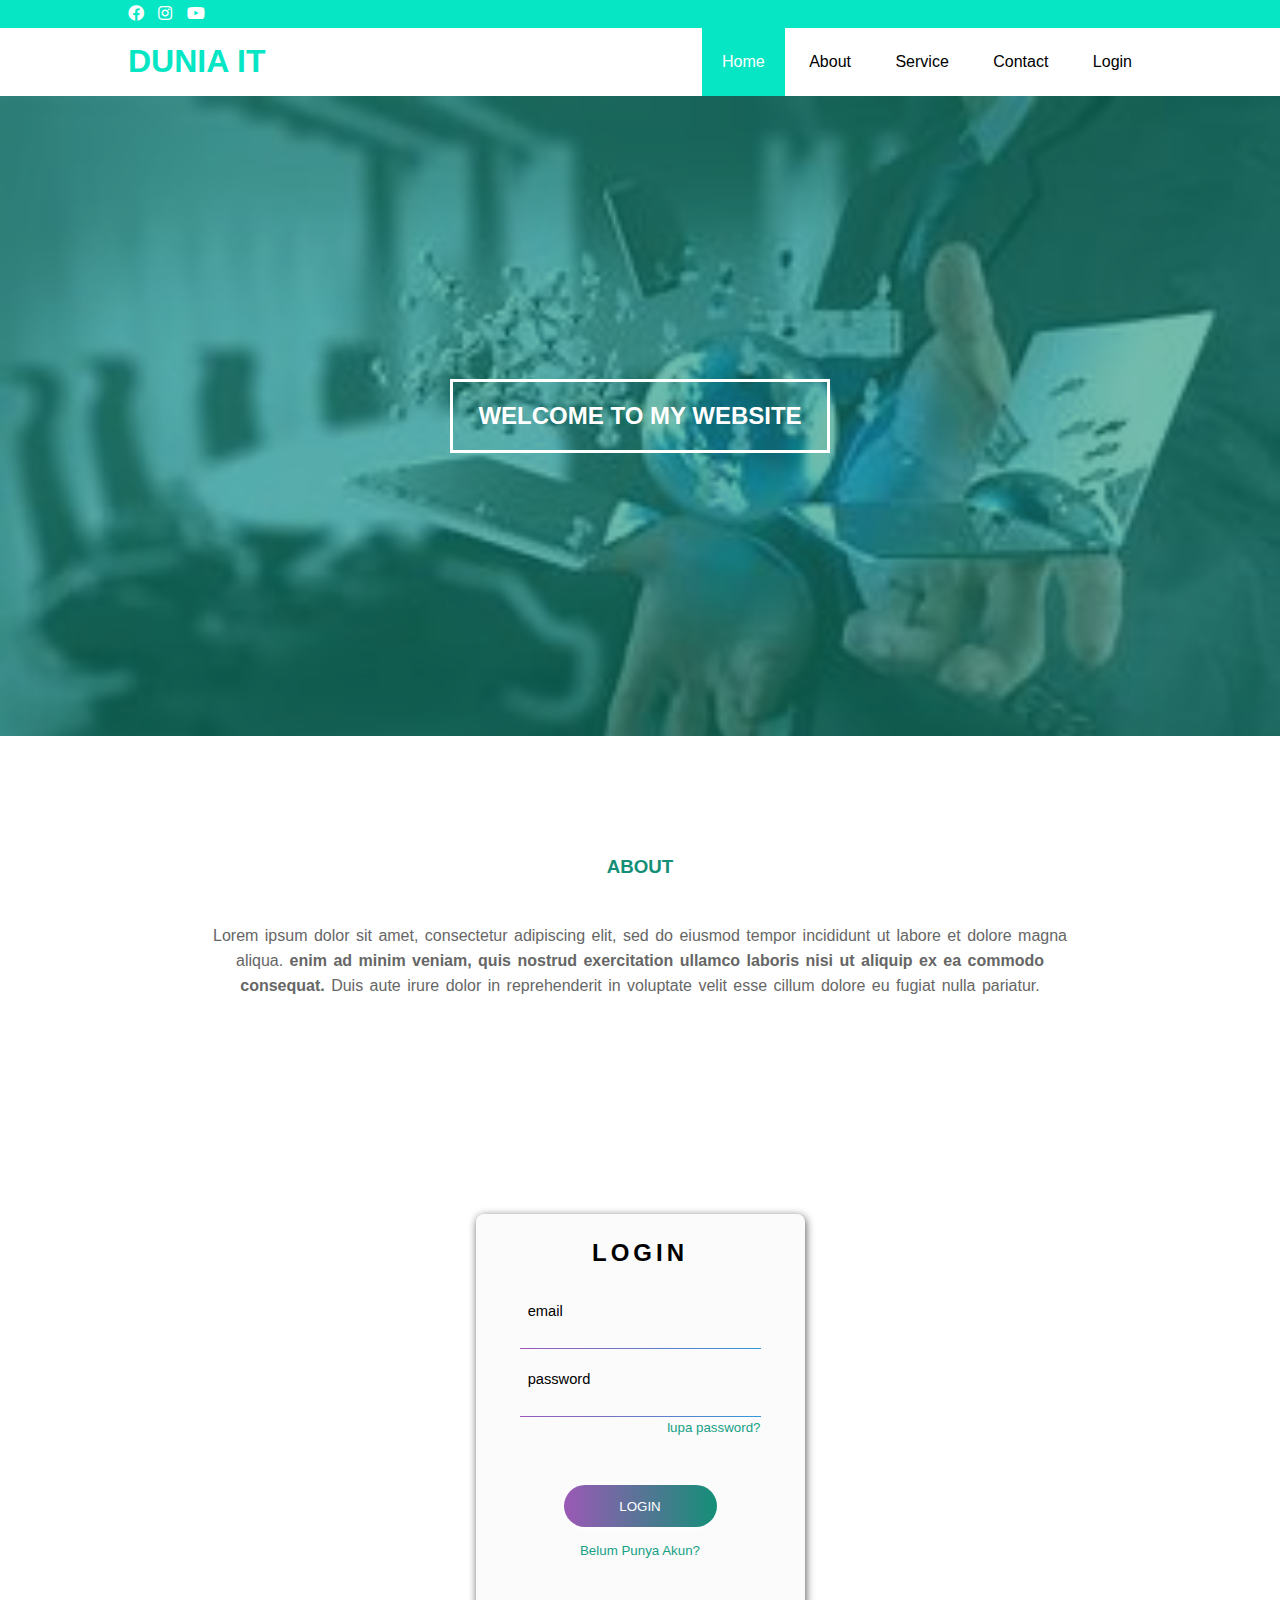
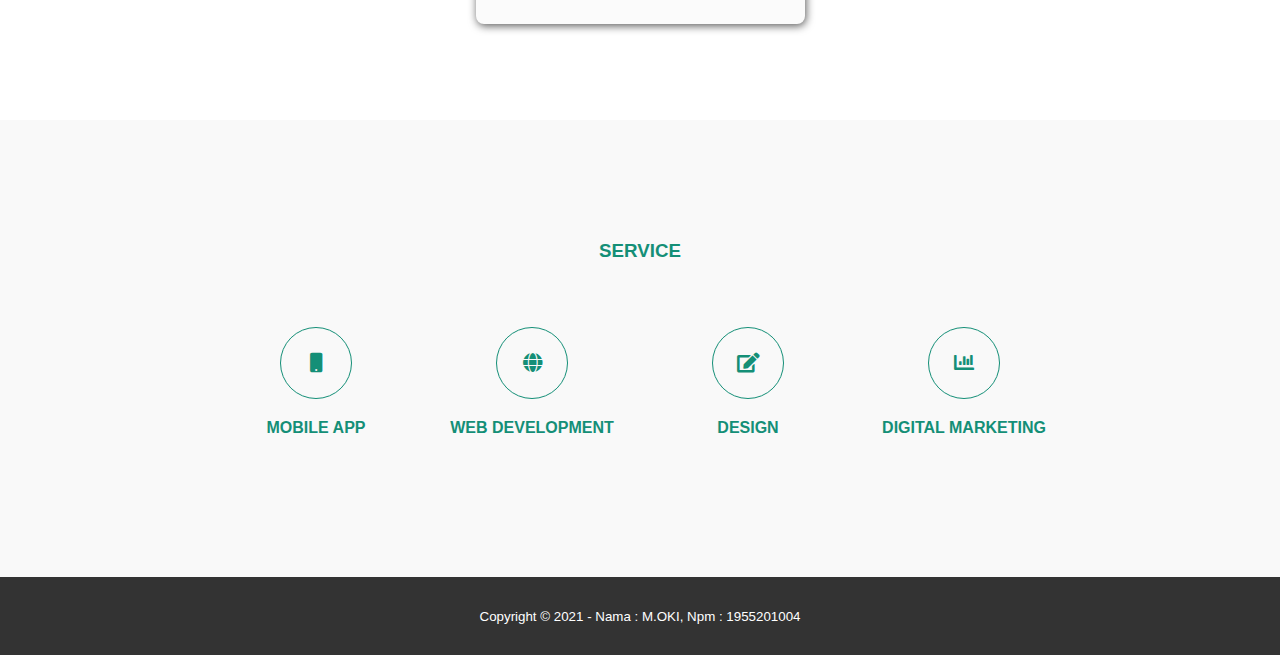
<file: index.html>
<!DOCTYPE html>
<html lang="en">
<head>
    <meta charset="UTF-8">
    <meta http-equiv="X-UA-Compatible" content="IE=edge">
    <meta name="viewport" content="width=device-width, initial-scale=1.0">
    <title>DUNIA IT</title>
    <link rel="stylesheet" href="css/style.css">
    <link href="https://cdnjs.cloudflare.com/ajax/libs/font-awesome/5.13.0/css/all.min.css" rel="stylesheet">
    <script src="https://code.jquery.com/jquery-3.6.0.min.js" integrity="sha256-/xUj+3OJU5yExlq6GSYGSHk7tPXikynS7ogEvDej/m4=" crossorigin="anonymous"></script>
</head>
<body>
    <!-- loader -->
    <div class="bg-loader">
        <div class="loader"></div>
    </div>

    <!-- header -->
    <div class="medsos">
        <div class="container">
            <ul>
                <li><a href="#"><i class="fab fa-facebook"></i></a></li>
                <li><a href="#"><i class="fab fa-instagram"></i></a></li>
                <li><a href="#"><i class="fab fa-youtube"></i></a></li>
            </ul>
        </div>
    </div>
    <header>
        <div class="container">
            <h1><a href="index.html">DUNIA IT</a></h1>
            <ul>
                <li class="active"> <a href="index.html">Home</a></li>
                <li> <a href="about.html">About</a></li>
                <li> <a href="service.html">Service</a></li>
                <li> <a href="contact.html">Contact</a></li>
                <li> <a href="login.html">Login</a></li>
            </ul>
        </div>
    </header>
    

    <!-- banner -->
    <section class="banner">
        <h2>WELCOME TO MY WEBSITE</h2>
    </section>

    <!-- about -->
    <section class="about">
        <div class="container">
            <h3>ABOUT</h3>
            <p>Lorem ipsum dolor sit amet, consectetur adipiscing elit, sed do eiusmod tempor incididunt ut labore et dolore magna aliqua. <strong>enim ad minim veniam, quis nostrud exercitation ullamco laboris nisi ut aliquip ex ea commodo consequat.</strong> Duis aute irure dolor in reprehenderit in voluptate velit esse cillum dolore eu fugiat nulla pariatur. </p>
        </div>
    </section>

    <!-- login -->
    <div id="dunia">
            <div id="dunia-content">
               <div id="dunia-title">
                   <h2>LOGIN</h2>
                   <div class="underline">
   
                   </div>
   
               </div>
               <form method="post" class="form">
                   <label for="user-email" style="padding-top: 13px;">&nbsp; email
                   </label>
                   <input id="user-email" class="form-content" type="email" name="email" autocomplete="on" required/>
                   <div class="form-border"></div>
   
                   <label for="user-password" style="padding-top: 22px;">&nbsp; password
                   </label>
                   <input id="user-password" class="form-content" type="password" name="password" required/>
                   <div class="form-border"></div>
                   <a href="a">
                       <legend id="forgot-pass">lupa password?</legend>
                   </a>
                   <input id="submit-btn" type="submit" name="submit" value="LOGIN">
                   <a href="a" id="signup">Belum Punya Akun?</a>
   
               </form>
           </div>
       </div>

    <!-- service -->
    <section class="service">
        <div class="container">
            <h3>SERVICE</h3>
            <div class="box">
                <div class="col-4">
                    <div class="icon"><i class="fas fa-mobile"></i></div>
                    <h4>MOBILE APP</h4>
                </div>
                <div class="col-4">
                    <div class="icon"><i class="fas fa-globe"></i></div>
                    <h4>WEB DEVELOPMENT</h4>
                </div>
                <div class="col-4">
                    <div class="icon"><i class="fas fa-edit"></i></div>
                    <h4>DESIGN</h4>
                </div>
                <div class="col-4">
                    <div class="icon"><i class="fas fa-chart-bar"></i></div>
                    <h4>DIGITAL MARKETING</h4>
                </div>
            </div>
        </div>
    </section>

    <!--footer -->
    <footer>
        <div class="container">
            <small>Copyright &copy; 2021 - Nama : M.OKI, Npm : 1955201004</small>
        </div>
    </footer>

    <script type="text/javascript">
        $(document).ready(function(){
            $(".bg-loader").hide();
        })
    </script>

</body>
</html>
</file>
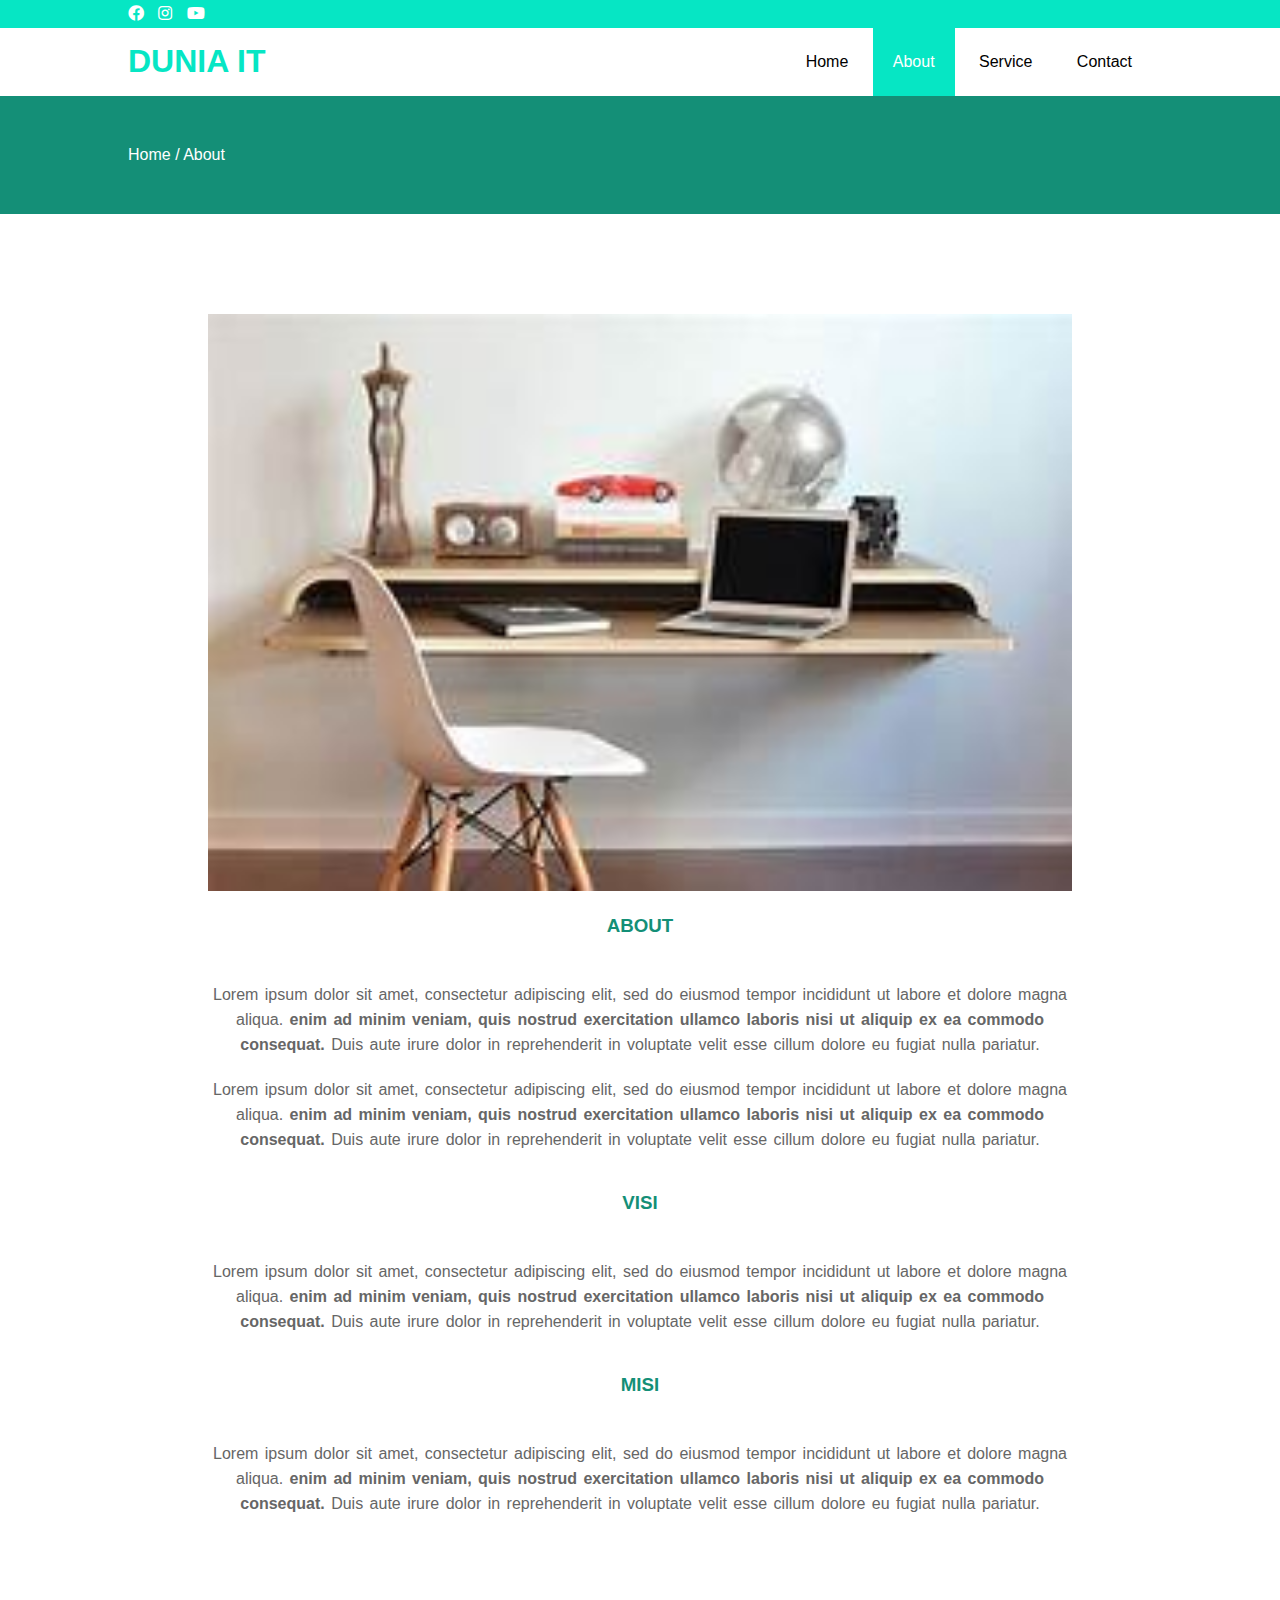
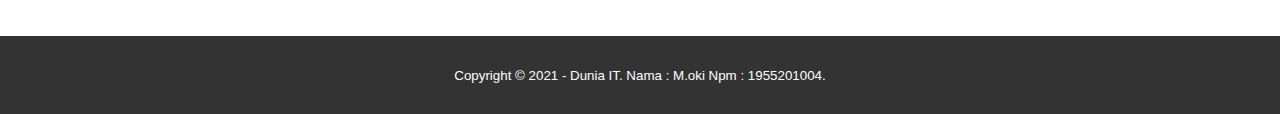
<file: about.html>
<!DOCTYPE html>
<html lang="en">
<head>
    <meta charset="UTF-8">
    <meta http-equiv="X-UA-Compatible" content="IE=edge">
    <meta name="viewport" content="width=device-width, initial-scale=1.0">
    <title>DUNIA IT</title>
    <link rel="stylesheet" href="css/style.css">
    <link href="https://cdnjs.cloudflare.com/ajax/libs/font-awesome/5.13.0/css/all.min.css" rel="stylesheet">
    <script src="https://code.jquery.com/jquery-3.6.0.min.js" integrity="sha256-/xUj+3OJU5yExlq6GSYGSHk7tPXikynS7ogEvDej/m4=" crossorigin="anonymous"></script>
</head>
<body>
    <!-- loader -->
    <div class="bg-loader">
        <div class="loader"></div>
    </div>

    <!-- header -->
    <div class="medsos">
        <div class="container">
            <ul>
                <li><a href="#"><i class="fab fa-facebook"></i></a></li>
                <li><a href="#"><i class="fab fa-instagram"></i></a></li>
                <li><a href="#"><i class="fab fa-youtube"></i></a></li>
            </ul>
        </div>
    </div>
    <header>
        <div class="container">
            <h1><a href="index.html">DUNIA IT</a></h1>
            <ul>
                <li> <a href="index.html">Home</a></li>
                <li class="active"> <a href="about.html">About</a></li>
                <li> <a href="service.html">Service</a></li>
                <li> <a href="contact.html">Contact</a></li>
            </ul>
        </div>
    </header>

    <!-- label -->
    <section class="label">
        <div class="container">
            <p>Home / About</p>
        </div>
    </section>


    <!-- about -->
    <section class="about">
        <div class="container">
            <img src="img/2.jpg" width="100%">
            <h3>ABOUT</h3>
            <p>Lorem ipsum dolor sit amet, consectetur adipiscing elit, sed do eiusmod tempor incididunt ut labore et dolore magna aliqua. <strong>enim ad minim veniam, quis nostrud exercitation ullamco laboris nisi ut aliquip ex ea commodo consequat.</strong> Duis aute irure dolor in reprehenderit in voluptate velit esse cillum dolore eu fugiat nulla pariatur. </p>
            <p>Lorem ipsum dolor sit amet, consectetur adipiscing elit, sed do eiusmod tempor incididunt ut labore et dolore magna aliqua. <strong>enim ad minim veniam, quis nostrud exercitation ullamco laboris nisi ut aliquip ex ea commodo consequat.</strong> Duis aute irure dolor in reprehenderit in voluptate velit esse cillum dolore eu fugiat nulla pariatur. </p>
            <h3>VISI</h3>
            <p>Lorem ipsum dolor sit amet, consectetur adipiscing elit, sed do eiusmod tempor incididunt ut labore et dolore magna aliqua. <strong>enim ad minim veniam, quis nostrud exercitation ullamco laboris nisi ut aliquip ex ea commodo consequat.</strong> Duis aute irure dolor in reprehenderit in voluptate velit esse cillum dolore eu fugiat nulla pariatur. </p>
            <h3>MISI</h3>
            <p>Lorem ipsum dolor sit amet, consectetur adipiscing elit, sed do eiusmod tempor incididunt ut labore et dolore magna aliqua. <strong>enim ad minim veniam, quis nostrud exercitation ullamco laboris nisi ut aliquip ex ea commodo consequat.</strong> Duis aute irure dolor in reprehenderit in voluptate velit esse cillum dolore eu fugiat nulla pariatur. </p>

        </div>
    </section>


    <!--footer -->
    <footer>
        <div class="container">
            <small>Copyright &copy; 2021 - Dunia IT. Nama : M.oki Npm : 1955201004.</small>
        </div>
    </footer>

    <script type="text/javascript">
        $(document).ready(function(){
            $(".bg-loader").hide();
        })
    </script>

</body>
</html>
</file>
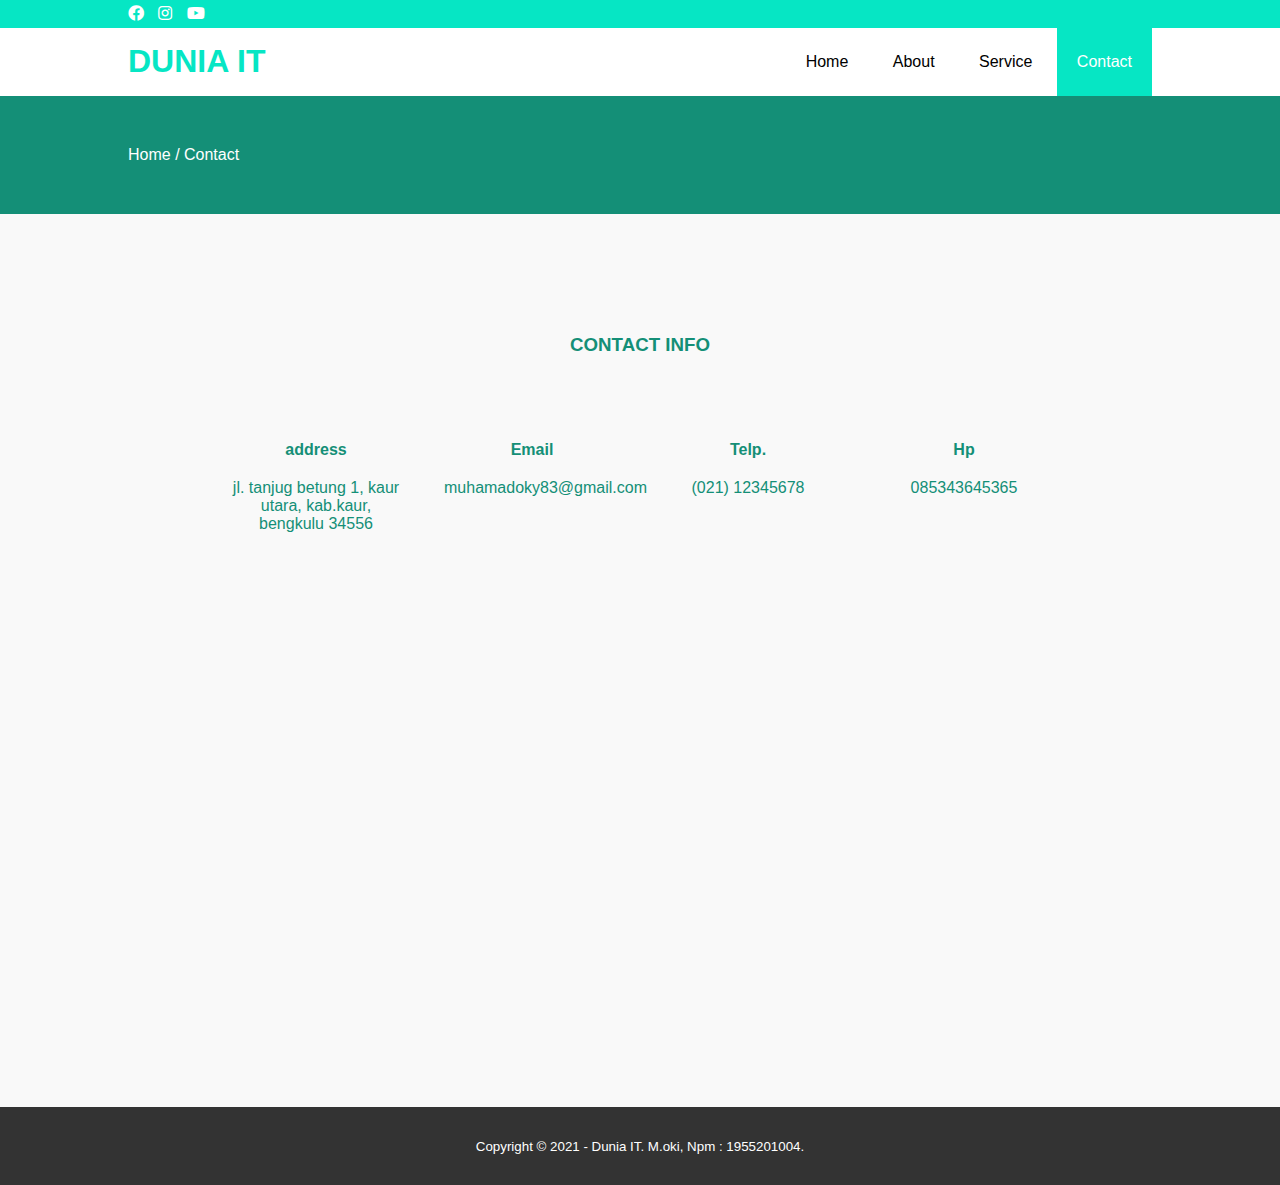
<file: contact.html>
<!DOCTYPE html>
<html lang="en">
<head>
    <meta charset="UTF-8">
    <meta http-equiv="X-UA-Compatible" content="IE=edge">
    <meta name="viewport" content="width=device-width, initial-scale=1.0">
    <title>DUNIA IT</title>
    <link rel="stylesheet" href="css/style.css">
    <link href="https://cdnjs.cloudflare.com/ajax/libs/font-awesome/5.13.0/css/all.min.css" rel="stylesheet">
    <script src="https://code.jquery.com/jquery-3.6.0.min.js" integrity="sha256-/xUj+3OJU5yExlq6GSYGSHk7tPXikynS7ogEvDej/m4=" crossorigin="anonymous"></script>
</head>
<body>
    <!-- loader -->
    <div class="bg-loader">
        <div class="loader"></div>
    </div>

    <!-- header -->
    <div class="medsos">
        <div class="container">
            <ul>
                <li><a href="#"><i class="fab fa-facebook"></i></a></li>
                <li><a href="#"><i class="fab fa-instagram"></i></a></li>
                <li><a href="#"><i class="fab fa-youtube"></i></a></li>
            </ul>
        </div>
    </div>
    <header>
        <div class="container">
            <h1><a href="index.html">DUNIA IT</a></h1>
            <ul>
                <li > <a href="index.html">Home</a></li>
                <li> <a href="about.html">About</a></li>
                <li> <a href="service.html">Service</a></li>
                <li class="active"> <a href="contact.html">Contact</a></li>
            </ul>
        </div>
    </header>

     <!-- label -->
     <section class="label">
        <div class="container">
            <p>Home / Contact</p>
        </div>
    </section>

    <!-- service -->
    <section class="service">
        <div class="container">
            <h3>CONTACT INFO</h3>
            <div class="box">
                <div class="col-4">
                    <h4>address</h4>
                    <p>jl. tanjug betung 1, kaur utara, kab.kaur, bengkulu 34556</p>
                </div>
                <div class="col-4">
                    <h4>Email</h4>
                    <p>muhamadoky83@gmail.com</p>
                </div>
                <div class="col-4">
                    <h4>Telp.</h4>
                    <p>(021) 12345678</p>
                </div>
                <div class="col-4">
                    <h4>Hp</h4>
                    <p>085343645365</p>
                </div>
            </div>
            <iframe src="https://www.google.com/maps/embed?pb=!1m18!1m12!1m3!1d3977.458241066552!2d103.25297031426369!3d-4.511114796722222!2m3!1f0!2f0!3f0!3m2!1i1024!2i768!4f13.1!3m3!1m2!1s0x2e3796f31328ecbd%3A0x7e6587900f491dd2!2sJl.%20Raya%20Tj.%20Betung%2C%20Kabupaten%20Kaur%2C%20Bengkulu!5e0!3m2!1sid!2sid!4v1620918796575!5m2!1sid!2sid" width="100%" height="450" style="border:0;" allowfullscreen="" loading="lazy"></iframe>
        </div>
    </section>

    <!--footer -->
    <footer>
        <div class="container">
            <small>Copyright &copy; 2021 - Dunia IT.  M.oki, Npm : 1955201004.</small>
        </div>
    </footer>

    <script type="text/javascript">
        $(document).ready(function(){
            $(".bg-loader").hide();
        })
    </script>

</body>
</html>
</file>
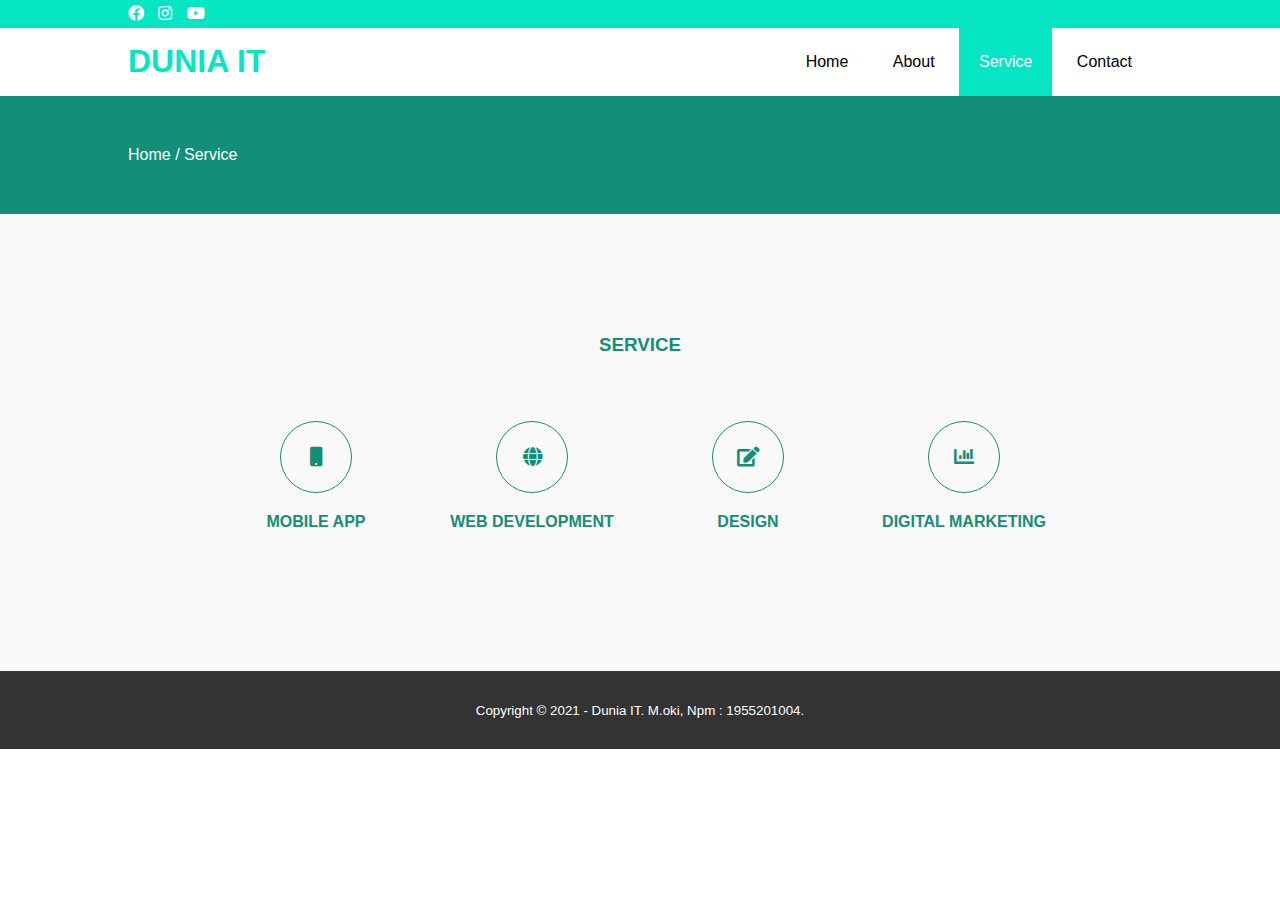
<file: service.html>
<!DOCTYPE html>
<html lang="en">
<head>
    <meta charset="UTF-8">
    <meta http-equiv="X-UA-Compatible" content="IE=edge">
    <meta name="viewport" content="width=device-width, initial-scale=1.0">
    <title>DUNIA IT</title>
    <link rel="stylesheet" href="css/style.css">
    <link href="https://cdnjs.cloudflare.com/ajax/libs/font-awesome/5.13.0/css/all.min.css" rel="stylesheet">
    <script src="https://code.jquery.com/jquery-3.6.0.min.js" integrity="sha256-/xUj+3OJU5yExlq6GSYGSHk7tPXikynS7ogEvDej/m4=" crossorigin="anonymous"></script>
</head>
<body>
    <!-- loader -->
    <div class="bg-loader">
        <div class="loader"></div>
    </div>

    <!-- header -->
    <div class="medsos">
        <div class="container">
            <ul>
                <li><a href="#"><i class="fab fa-facebook"></i></a></li>
                <li><a href="#"><i class="fab fa-instagram"></i></a></li>
                <li><a href="#"><i class="fab fa-youtube"></i></a></li>
            </ul>
        </div>
    </div>
    <header>
        <div class="container">
            <h1><a href="index.html">DUNIA IT</a></h1>
            <ul>
                <li > <a href="index.html">Home</a></li>
                <li> <a href="about.html">About</a></li>
                <li class="active"> <a href="service.html">Service</a></li>
                <li> <a href="contact.html">Contact</a></li>
            </ul>
        </div>
    </header>

     <!-- label -->
     <section class="label">
        <div class="container">
            <p>Home / Service</p>
        </div>
    </section>

    <!-- service -->
    <section class="service">
        <div class="container">
            <h3>SERVICE</h3>
            <div class="box">
                <div class="col-4">
                    <div class="icon"><i class="fas fa-mobile"></i></div>
                    <h4>MOBILE APP</h4>
                </div>
                <div class="col-4">
                    <div class="icon"><i class="fas fa-globe"></i></div>
                    <h4>WEB DEVELOPMENT</h4>
                </div>
                <div class="col-4">
                    <div class="icon"><i class="fas fa-edit"></i></div>
                    <h4>DESIGN</h4>
                </div>
                <div class="col-4">
                    <div class="icon"><i class="fas fa-chart-bar"></i></div>
                    <h4>DIGITAL MARKETING</h4>
                </div>
            </div>
        </div>
    </section>

    <!--footer -->
    <footer>
        <div class="container">
            <small>Copyright &copy; 2021 - Dunia IT.  M.oki, Npm : 1955201004.</small>
        </div>
    </footer>

    <script type="text/javascript">
        $(document).ready(function(){
            $(".bg-loader").hide();
        })
    </script>

</body>
</html>
</file>
<file: css/style.css>
* {
    padding: 0;
    margin: 0;
    font-family: sans-serif;
}
a {
    color: inherit;
    text-decoration: none;
}
.medsos {
    padding: 5px 0;
    background-color: #06e6c4;
}
.medsos ul li {
    display: inline-block;
    color: #fff;
    margin-right: 10px;
}
.container {
    width: 80%;
    margin: 0 auto;
}
.container:after {
    content: '';
    display: block;
    clear: both;
}
header h1 {
    float: left;
    padding: 15px 0;
    color: #06e6c4;
}
header ul {
    float: right;
    
}
header ul li {
    display: inline-block;
}
header ul li a {
    padding: 25px 20px;
    display: inline-block;
}
header ul li a:hover{
    background-color: #06e6c4;
    color: #fff;
}
.active {
    background-color: #06e6c4;
    color: #fff;
}
.banner {
    height: 60vh;
    background-image: url('../img/1.jpg');
    background-size: cover;
    position: relative;
    display: flex;
    justify-content: center;
    align-items: center;
}
.banner::after {
    content: '';
    display: block;
    position: absolute;
    top: 0;
    left: 0;
    right: 0;
    bottom: 0;
    background-color: rgba(20, 143, 119, .6);
}
.banner h2 {
    color: #fff;
    z-index: 1;
    padding: 20px 25px;
    border: 3px solid #fff;
}
section {
    padding: 50px 0;
}
section h3{
    text-align: center;
    padding: 20px 0;
    color: #148f77;
    margin-bottom: 25px;
}
.about,
.service{
    padding: 100px;
}
.about p{
    color: #666;
    word-spacing: 2px;
    line-height: 25px;
    margin-bottom: 20px;
    text-align: center;
}
.service {
    background-color: #f9f9f9;
}
.box {
    color: #148f77;
}
.box:after {
    content: '';
    display: block;
    clear: both;
}
.box .col-4 {
    width: 25%;
    padding: 20px;
    box-sizing: border-box;
    text-align: center;
    float: left;
}
.icon {
    width: 70px;
    height: 70px;
    border: 1px solid;
    border-radius: 50%;
    text-align: center;
    line-height: 70px;
    font-size: 20px;
    margin: 0 auto;
}
.box .col-4 h4 {
    margin: 20px 0;
}
footer {
    padding: 30px 0;
    background-color: #333;
    color: #fff;
    text-align: center;
}
.bg-loader {
    background-color: #eee;
    position: fixed;
    top: 0;
    left: 0;
    right: 0;
    bottom: 0;
    z-index: 9999;
    display: flex;
    justify-content: center;
    align-items: center;
}
.bg-loader .loader {
    width: 100px;
    height: 100px;
    border: 3px solid #fff;
    border-radius: 50%;
    border-top-color: #148f77;
    border-right-color: #148f77;
    border-bottom-color: #148f77;
    animation: puterin .8s linear infinite;
}
.label {
    background-color: #148f77;
    color: #fff;
}
@keyframes puterin {
    100% {
        transform: rotate(360deg);
    }
}
@media screen end (max-width: 768px) {
    .container {
        width: 90%;
    }
    header h1 {
        text-align: center;
        float: none;
    }
    header ul {
        text-align: center;
        float: none;
    }
    .box .col-4 {
        width: 100%;
        float: none;
        margin-bottom: 20px;
    }
}
a {
    text-decoration: none;
}
body {
    background: -webkit-linear-gradient(bottom,);
    background-repeat: no-repeat;
}
label {
    font-family: "releway",sans-serif;
    font-size: 11pt;
}
#forgot-pass {
    color: #16a085;
    font-family: "releway",sans-serif;
    font-size: 10pt;
    margin-top: 3px;
    text-align: right;
}
#dunia {
    background: #fbfbfb;
    border-radius: 8px;
    box-shadow: 1px 2px 8px rgba(0,0,0,0.65);
    height: 410px;
    margin: 6rem auto;
    width: 329px;
}
#dunia-content {
    padding: 12px 44px;
}
#dunia-title {
    font-family: "releway thin",sans-serif;
    letter-spacing: 4px;
    padding-bottom: 23px;
    padding-top: 13px;
    text-align: center;
}
#signup {
    color: #16a085;
    font-family: "releway",sans-serif;
    font-size: 10pt;
    margin-top: 16px;
    text-align: center;
}
#submit-btn {
    background: -webkit-linear-gradient(right,#148f77,#9b59b6);
    border-radius: 21px;
    border: none;
    box-shadow: 0px 1px 8px #ffffff;
    cursor: pointer;
    color: white;
    font-family: "releway semibold",sans-serif;
    height: 42.3px;
    margin: 0 auto;
    margin-top: 50px;
    transition: 0.25s;
    width: 153px;
}
#submit-btn:hover{
    box-shadow: 0px 1px 18px #ffffff;
}
.form{
    align-items: left;
    display: flex;
    flex-direction: column;
}
.form-border{
    height: 1px;
    display: 100px;
    background: -webkit-linear-gradient(right,#3498db,#9b59b6);
}
.form-content{
    background: #fbfbfbfb;
    border: none;
    outline: none;
    padding-top: 14px;
}
.underline-title{
    background: -webkit-linear-gradient(right,#3498db,#9b59b6);
    height: 2px;
    margin: -1.1rem auto o auto;
    width: 89px;
}
</file>
